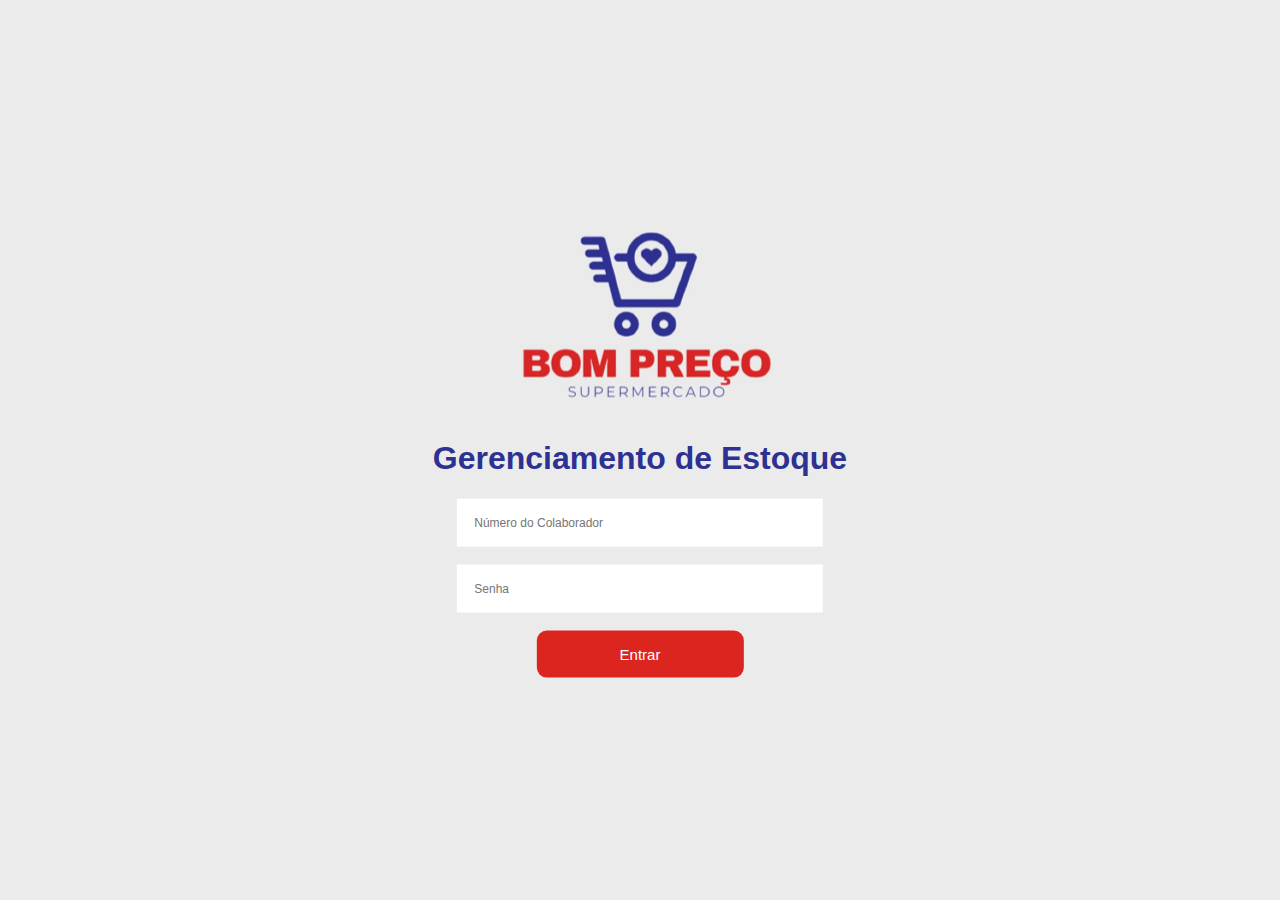
<file: trabalho faculdade/index.html>
<!DOCTYPE html>
<html lang="pt-br">
<head>
    <meta charset="UTF-8">
    <meta http-equiv="X-UA-Compatible" content="IE=edge">
    <meta name="viewport" content="width=device-width, initial-scale=1.0">
    <title>Página de login</title>
    <link rel="stylesheet" href="telaLogin.css">
</head>
<body>
    
    <section id="tela-login">
        <div id="logo"><img src="imagens/logo-mercado.PNG" alt=""></div>
        <h1>Gerenciamento de Estoque</h1>
        <input class="input-form" type="text" placeholder="Número do Colaborador">
        <br><br>
        <input class="input-form" type="password" placeholder="Senha">
        <br><br>
        <button>Entrar</button>
    </section>
</body>
</html>
</file>
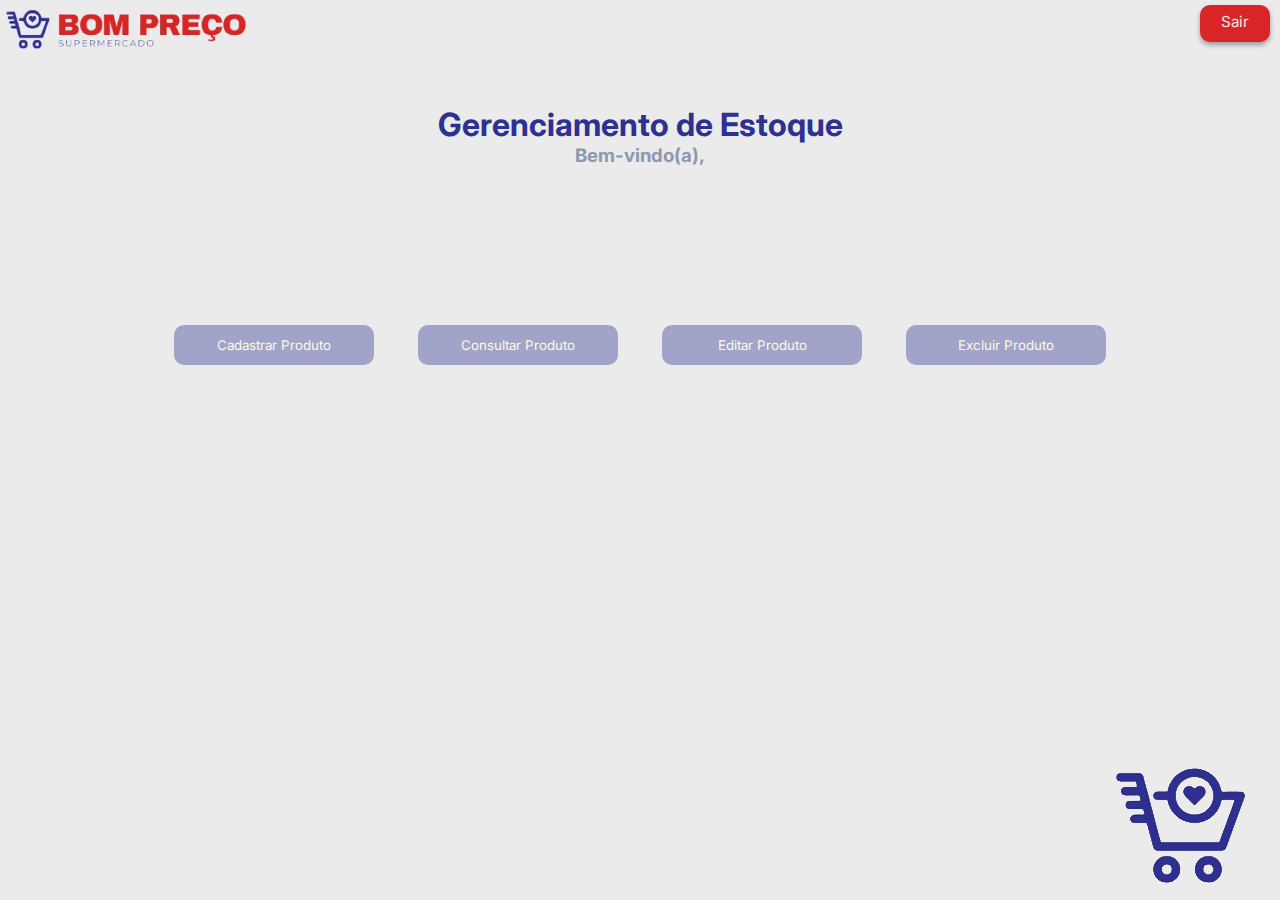
<file: trabalho faculdade/paginaEstoque.html>
<!DOCTYPE html>
<html lang="pt-br">
<head>
    <meta charset="UTF-8">
    <meta http-equiv="X-UA-Compatible" content="IE=edge">
    <meta name="viewport" content="width=device-width, initial-scale=1.0">
    <title>Controle de Estoque - Bom Preço</title>
    <link rel="stylesheet" href="telaEstoque.css">
</head>
<body>
    <header>
        <div id="logoBomPreco">
           <a href="painel.php"><img src="imagens/logo-mercado2.PNG" alt=""></a> 
        </div>
        <a href="logout.php" id="btSair">Sair</a>
        <h1 id="titulo">Gerenciamento de Estoque</h1>
        <h3 id="welcome">Bem-vindo(a), <?php echo $_SESSION['nome']; ?> </h3>
    </header>

    <section id="areaProdutos">
        <button id="actionProdutoCadastrar" class="btn" >Cadastrar Produto</button>
        <button id="actionProdutoConsultar" class="btn" >Consultar Produto</button>
        <button id="actionProdutoEditar" class="btn" >Editar Produto</button>
        <button id="actionProdutoExcluir" class="btn" >Excluir Produto</button>
    </section>
   
    <section id="areaForm">
        
        <!--<div>
            <h1>Cadastrar Produto</h1>
            <label for="IdProduto">Id do Produto:</label>
                <input class="inputProduto" id="IdProduto" type="text">
            <label for="Categoria">Categoria:</label>
                <input class="inputProduto" id="Categoria" type="text">
            <label for="Descrição">Qtde:</label>
                <input class="inputProduto" id="Qtde" type="text">
            <label for="Descricao">Descrição:</label>
                <input class="inputProduto" id="Descricao" type="text">
        </div>
        -->
        
    </section>
    
    <img src="imagens/imagemRodape2.png" alt="" id="rodape">

    <!-- <footer>
        <img src="imagens/imagemRodape2.png" alt="">
    </footer> -->
    <script src="script.js"></script>
</body>
</html>
</file>
<file: trabalho faculdade/telaLogin.css>
body{
    font-family: Arial, Helvetica, sans-serif;
    background-color: #EBEBEB;
    text-decoration: none;
}

#tela-login{
   
    position: absolute;
    top: 50%;
    left: 50%;
    transform: translate(-50%,-50%);
    padding: 40px;
    border-radius: 15px;
    color: #2C3192;
    text-align: center;
}
.input-form{
    width: 80%;
    padding: 17px;
    border: none;
    outline: none;
    font-size: 12px;
    text-align: left;
    
}
button{
    background-color: #DD2520;
    border: none;
    padding: 15px;
    width: 50%;
    border-radius: 10px;
    color: white;
    font-size: 15px;
    cursor: pointer;
    transition: 0.5s;
}
button:hover{
    background-color: #fd5353;
    transition: 0.5s;
}
</file>
<file: trabalho faculdade/telaEstoque.css>
@import url('https://fonts.googleapis.com/css2?family=Inter:wght@200;300;400;500&display=swap');

*{
    margin: 0;
    padding: 0;
    background-color: #EBEBEB;
    font-family: 'Inter', sans-serif;
   
    
}
body{
    align-items: center;
    /* display: inline-block; */
}
header{
    display: flex;
    flex-direction: column;
    margin-top: 5px;
    background-color: #EBEBEB;
}

#titulo{
    color: #2D3191;
    position: absolute;
    position: relative;
    align-self: center;
    
}

#welcome{
    align-self: center;
    color: #8d99ae
}

#btSair{
    width: 70px;
    height: 30px;
    font-size: .95rem;
    border: none;
    background-color:#D92527;
    border-radius: 10px;
    color:#EBEBEB;
    box-shadow: 0px 3px 5px rgba(0, 0, 0, 0.349);
    cursor: pointer;
    transition: 0.5s;
    position: absolute;
    right: 10px;
    text-decoration: none;
    text-align: center;
    padding-top: 7px;
}


#btSair:hover{
    background-color: #2D3191;
    transition: .5s;
}


#logoBomPreco{
    width:250px;
    height: 100px;
    background-color: black;
    position: relative;
    background-color: transparent;
}
#areaProdutos{
    position: absolute; 
    width: 100%;
    height: 200px;
    text-align: center;
    background-color: #EBEBEB;
    top: 45%;
    left: 50%;
    margin-right: -50%;
    transform: translate(-50%, -50%);
    align-items: center;
    display: inline-block;
    

}
#logoBomPreco img{
    width: 100%;
    position: relative;
}
.btn{
    /* padding: 15px; */
    position: relative;
    background-color: #2d309162;
    width: 200px;
    height: 20%;
    border-radius: 10px;
    margin: 20px;
    cursor: pointer;
    transition: 0.5s;
    border: none;
    word-wrap: break-word;
    color: #fefae0;
    display: inline-block;
    
        
}
.btn:hover{
    background-color: #D92527;
    transition: 0.5s;
    -xpedu-transform: scale(1.1);
        -ms-transform: scale(1.1);
        transform: scale(1.1);
}

#areaForm{
    text-align: center;
    position: absolute;
    width: 100%;
    top: 65%;
    left: 50%;
    margin-right: -50%;
    transform: translate(-50%, -50%);
    display: inline-block;
    
    
}
#formulario{
    text-align: left;
    background-color: transparent;
    border-radius: 3px;
    width: 700px;
    height: 300px;
    margin: auto;
    border:none;
    border-top: 5px solid #2d309162;
    border-radius: 5px;
    display: inline-block;
}
#formulario h2{
    font-family: 'Inter', sans-serif;
    color: #2D3191;
    font-size: 16px;

}
/* #formulario label{
    font-family: arial;
    font-size: 13px;
    text-decoration: none;
    outline: none;
    color: black;
    background-color: transparent;
    padding: 1px;
    position: left;
} */
#btnform {
    color: #EBEBEB;
    /* right: 50%; */
    margin: 5px;
    width: 75px;
    height: 30px;
    position: absolute;
    outline: none;
    border: none;
    border-radius: 5px;
    background-color: #2D3191;
    cursor: pointer;
}
#btnform:hover {
    background-color: #D92527;
}

.inputProduto{
    background-color: #fefae0;
    text-decoration: none;
    margin: 15px;
    padding: 5px;
    width: 95%;
    margin: 15px;
    cursor: pointer;
    transition: 0.5s;
    box-shadow: none;
    border: none;
    box-shadow: 0 0 0 0;
    outline: 0;
    
}

#rodape{
    position: absolute;
    right: 0;
    bottom: 0;
    margin-right: 30px;
    margin-bottom: 15px;
}

table{
    border: 2px solid #2D3191;
    position: absolute;
    top: 30%;
    width: 90%;
    margin-left: 70px;
    
}
 table th{
    padding: 12px;
    border: 2px solid #2D3191;
 }

 table td{
    border: 2px solid #2D3191;
    text-align: center;
 }

 #btn-voltar{
    text-decoration: none;
    background-color: #2D3191;
    color: #EBEBEB;
    padding: 15px;
    border-radius: 15px;
    position: absolute;
    top: 55%;
    right: 47%;
 }
</file>
